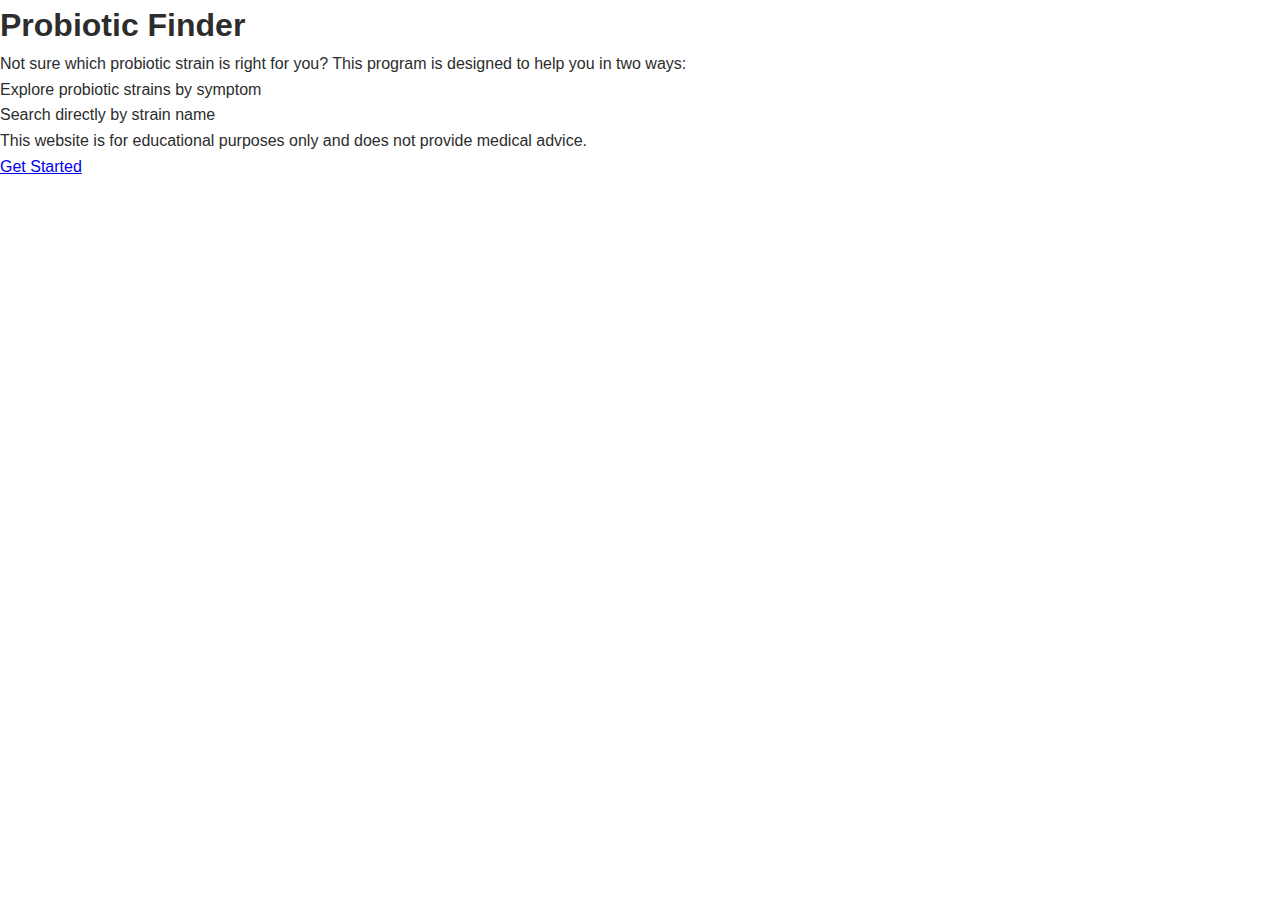
<file: probiotic-finder/templates/index.html>
<!DOCTYPE html>
<html lang="en">
    <head>
        <meta charset="UTF-8">
        <title>Probiotic Finder</title>
        <link rel="stylesheet" href="/static/style.css">
    </head>

    <body>
        <div class="container">
            <h1>Probiotic Finder</h1>
            <p>
                Not sure which probiotic strain is right for you?
                This program is designed to help you in two ways:
            </p>
            <ul>
                <li>Explore probiotic strains by symptom</li>
                <li>Search directly by strain name</li>
            </ul>
            <p class="disclaimer">
                This website is for educational purposes only and does not provide medical advice.
            </p>
            <a href="/choose" class="button">
                Get Started
            </a>
        </div>

    </body>
</html>
</file>
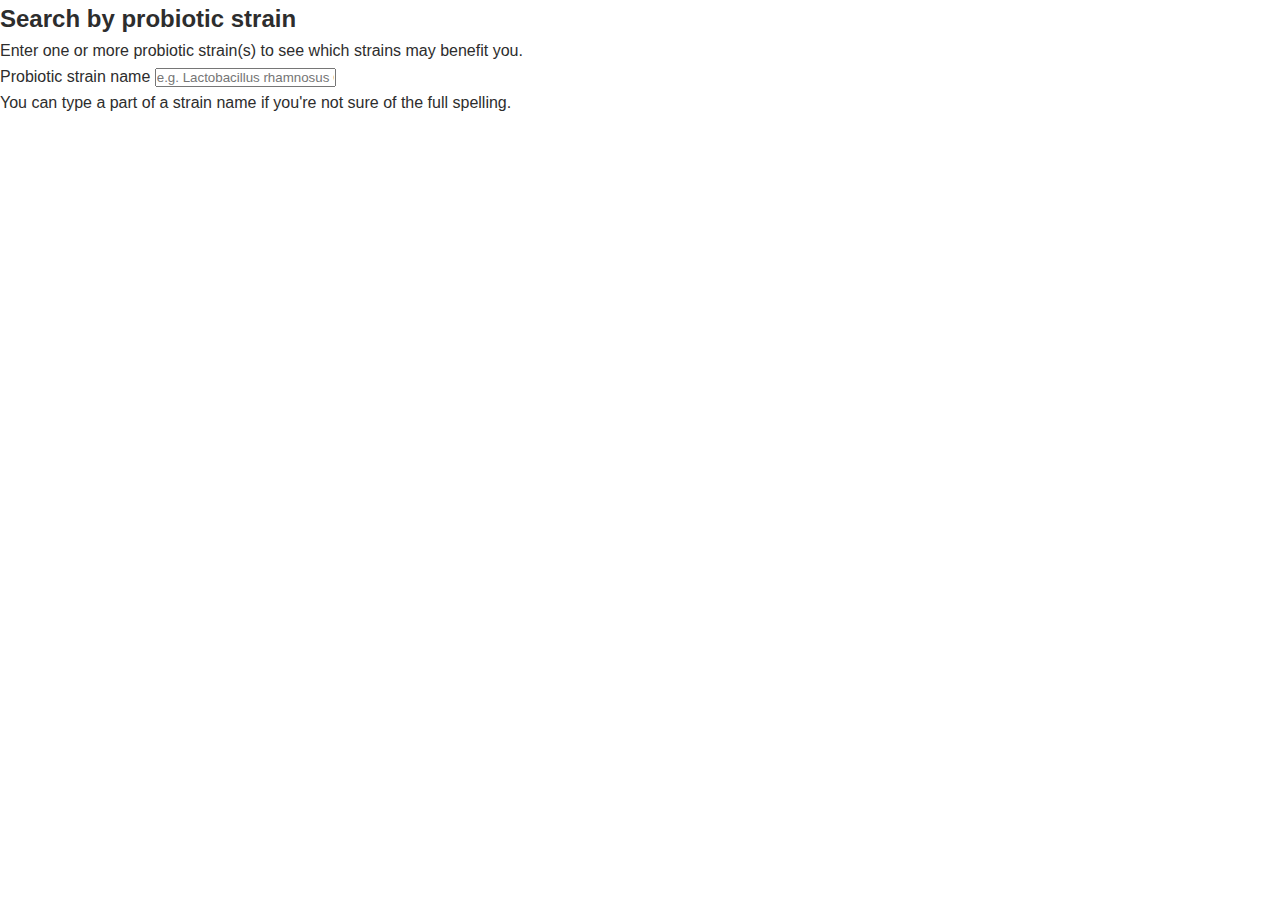
<file: probiotic-finder/templates/by_strain.html>
<!DOCTYPE html>
<html lang="en">
    <head>
        <meta charset="UTF-8">
        <title>Search by Strain</title>
        <link rel="stylesheet" href="/static/style.css">
    </head>

    <body>
        <div class="container">
            <h2>Search by probiotic strain</h2>
            <p>
                Enter one or more probiotic strain(s) to see which strains may benefit you.
            </p>

            <form method="POST" action="/results">
                <label for="strain">
                    Probiotic strain name
                </label>
                <input
                    type="text"
                    id="strain"
                    name="strain"
                    placeholder="e.g. Lactobacillus rhamnosus GG"
                    required
                >
            </form>
            <p class="note">
                You can type a part of a strain name if you're not sure of the full spelling.
            </p>
        </div>
    </body>
</html>
</file>
<file: static/style.css>
/*
base reset stuff
*/

* {
margin: 0;
padding: 0;
box-sizing: border-box; /* saves headaches later */
}

body {
font-family: -apple-system, blinkmacsystemfont, 'segoe ui', roboto, 'helvetica neue', arial, sans-serif;
color: #2d2d2d;
background-color: #fff;
line-height: 1.6;
/* might tweak line-height later if text feels cramped */
}

/* =========================
header
========================= */
header {
display: flex;
justify-content: space-between;
align-items: center;
padding: 20px 40px; /* feels roomy enough */
border-bottom: 1px solid #e0e0e0;
}

.logo {
display: flex;
align-items: center;
gap: 12px; /* could be 10px, but 12 just looked nicer */
}

.logo-icon {
width: 32px;
height: 32px;
background: linear-gradient(135deg, #9b59b6, #e91e63);
border-radius: 50%;
position: relative;
}

.logo-icon::before {
content: '';
position: absolute;
top: 50%;
left: 50%;
transform: translate(-50%, -50%);
width: 16px;
height: 16px;
background: #fff;
border-radius: 50%;
}

.logo-text {
font-family: georgia, 'times new roman', serif;
font-size: 24px;
font-weight: 600;
color: #2d2d2d;
}

nav {
display: flex;
gap: 30px;
}

nav a {
text-decoration: none;
color: #2d2d2d;
font-size: 16px;
font-weight: 500;
transition: color 0.3s ease;
}

nav a:hover {
color: #9b59b6;
}

/* =========================
hero section
========================= */
.hero {
background: linear-gradient(135deg, #ffeef5 0%, #f3e5f5 100%);
padding: 100px 40px;
text-align: center;
position: relative;
overflow: hidden; /* hides the glow blobs */
}

.hero::before,
.hero::after {
content: '';
position: absolute;
width: 300px;
height: 300px;
border-radius: 50%;
filter: blur(60px);
}

.hero::before {
top: -100px;
left: -100px;
background: radial-gradient(circle, rgba(233, 30, 99, 0.2) 0%, transparent 70%);
}

.hero::after {
bottom: -100px;
right: -100px;
background: radial-gradient(circle, rgba(155, 89, 182, 0.2) 0%, transparent 70%);
}

.hero-title {
font-family: georgia, 'times new roman', serif;
font-size: 48px;
font-weight: 700;
margin-bottom: 20px;
position: relative;
z-index: 1;
}

.hero-subtitle {
font-size: 20px;
color: #555;
margin-bottom: 40px;
position: relative;
z-index: 1;
}

.cta-button {
display: inline-block;
padding: 16px 32px;
background: linear-gradient(135deg, #e91e63, #9b59b6);
color: #fff;
text-decoration: none;
border-radius: 30px;
font-size: 18px;
font-weight: 600;
position: relative;
z-index: 1;
transition: transform 0.3s, box-shadow 0.3s;
}

.cta-button:hover {
transform: translatey(-2px);
box-shadow: 0 10px 25px rgba(233, 30, 99, 0.3);
}

/* =========================
generic info sections
========================= */
.info-section {
padding: 80px 40px;
text-align: center;
background: #fff;
}

.section-title {
font-family: georgia, 'times new roman', serif;
font-size: 42px;
font-weight: 700;
margin-bottom: 20px;
}

.section-subtitle {
font-size: 18px;
color: #555;
}

/* =========================
search page layout
========================= */
.search-main {
max-width: 900px;
margin: 0 auto;
padding: 60px 40px;
position: relative;
overflow: hidden;
}

/* background glow effects */
.search-main::before,
.search-main::after {
content: '';
position: absolute;
width: 400px;
height: 400px;
border-radius: 50%;
filter: blur(120px);
pointer-events: none;
z-index: 0;
}

.search-main::before {
top: -350px;
left: -350px;
background: radial-gradient(circle, rgba(233, 30, 99, 0.08) 0%, transparent 70%);
}

.search-main::after {
bottom: -350px;
right: -350px;
background: radial-gradient(circle, rgba(155, 89, 182, 0.08) 0%, transparent 70%);
}

.search-main > * {
position: relative;
z-index: 1; /* keeps content above the glows */
}

.page-title {
font-family: georgia, 'times new roman', serif;
font-size: 42px;
font-weight: 700;
margin-bottom: 15px;
text-align: center;
}

.page-subtitle {
font-size: 18px;
color: #555;
text-align: center;
margin-bottom: 40px;
}

/* =========================
mode toggle buttons
========================= */
.search-mode-toggle {
display: flex;
justify-content: center;
gap: 20px;
margin-bottom: 40px;
}

.mode-button {
padding: 14px 28px;
border: 2px solid #d0d0d0;
background: #fff;
color: #2d2d2d;
border-radius: 25px;
font-size: 16px;
cursor: pointer;
display: flex;
align-items: center;
gap: 8px;
transition: all 0.3s;
}

.mode-button.active {
background: linear-gradient(135deg, #e91e63, #9b59b6);
color: #fff;
border-color: transparent;
}

.mode-button:hover:not(.active) {
border-color: #9b59b6;
color: #9b59b6;
}

/* =========================
search inputs & dropdowns
========================= */
.search-input-container {
position: relative;
margin-bottom: 20px;
}

.search-input-container input {
width: 100%;
padding: 18px 50px;
border: 2px solid #9b59b6;
border-radius: 30px;
font-size: 16px;
outline: none;
}

.search-input-container input:focus {
border-color: #e91e63;
}

.search-icon {
position: absolute;
left: 20px;
top: 50%;
transform: translatey(-50%);
font-size: 20px;
}

/* dropdown suggestions */
.suggestions-dropdown {
position: absolute;
top: 100%;
left: 0;
right: 0;
background: #fff;
border: 2px solid #9b59b6;
border-top: none;
border-radius: 0 0 15px 15px;
max-height: 300px;
overflow-y: auto;
display: none;
z-index: 100;
}

.suggestions-dropdown.show {
display: block;
}

.suggestion-item {
padding: 15px 20px;
cursor: pointer;
border-bottom: 1px solid #f0f0f0;
}

.suggestion-item:hover,
.suggestion-item.selected {
background-color: #fff0f5;
}

.suggestion-name {
font-weight: 600;
margin-bottom: 4px;
}

.suggestion-genus {
font-size: 14px;
color: #888;
}

/* =========================
buttons & actions
========================= */
.add-strain-button {
width: 100%;
padding: 14px;
border: 2px dashed #9b59b6;
background: #fff;
color: #9b59b6;
border-radius: 25px;
font-size: 16px;
cursor: pointer;
margin-bottom: 20px;
}

.add-strain-button:hover {
background: #fff0f5;
border-color: #e91e63;
}

.find-button {
width: 100%;
padding: 18px;
background: linear-gradient(135deg, #e91e63, #9b59b6);
color: #fff;
border: none;
border-radius: 30px;
font-size: 18px;
font-weight: 600;
cursor: pointer;
margin-bottom: 30px;
}

.find-button:hover {
transform: translatey(-2px);
box-shadow: 0 10px 25px rgba(233, 30, 99, 0.3);
}

/* =========================
results
========================= */
.result-card {
background: #fff;
border-radius: 20px;
padding: 30px;
margin-bottom: 30px;
box-shadow: 0 4px 15px rgba(0, 0, 0, 0.08);
}

.result-title {
font-size: 32px;
font-weight: 700;
margin-bottom: 15px;
}

.genus-tag {
display: inline-block;
padding: 6px 16px;
background: #fff0f5;
color: #e91e63;
border-radius: 20px;
font-size: 14px;
margin-bottom: 25px;
}

/* =========================
about page
========================= */
.about-main {
max-width: 1200px;
margin: 0 auto;
padding: 60px 40px;
}

.about-content {
display: grid;
grid-template-columns: 1fr 1fr;
gap: 60px;
}

.feature-card {
background: #fff;
border-radius: 15px;
padding: 30px;
box-shadow: 0 4px 15px rgba(0, 0, 0, 0.08);
}

.feature-title {
font-size: 24px;
font-weight: 700;
margin-bottom: 12px;
}
</file>
